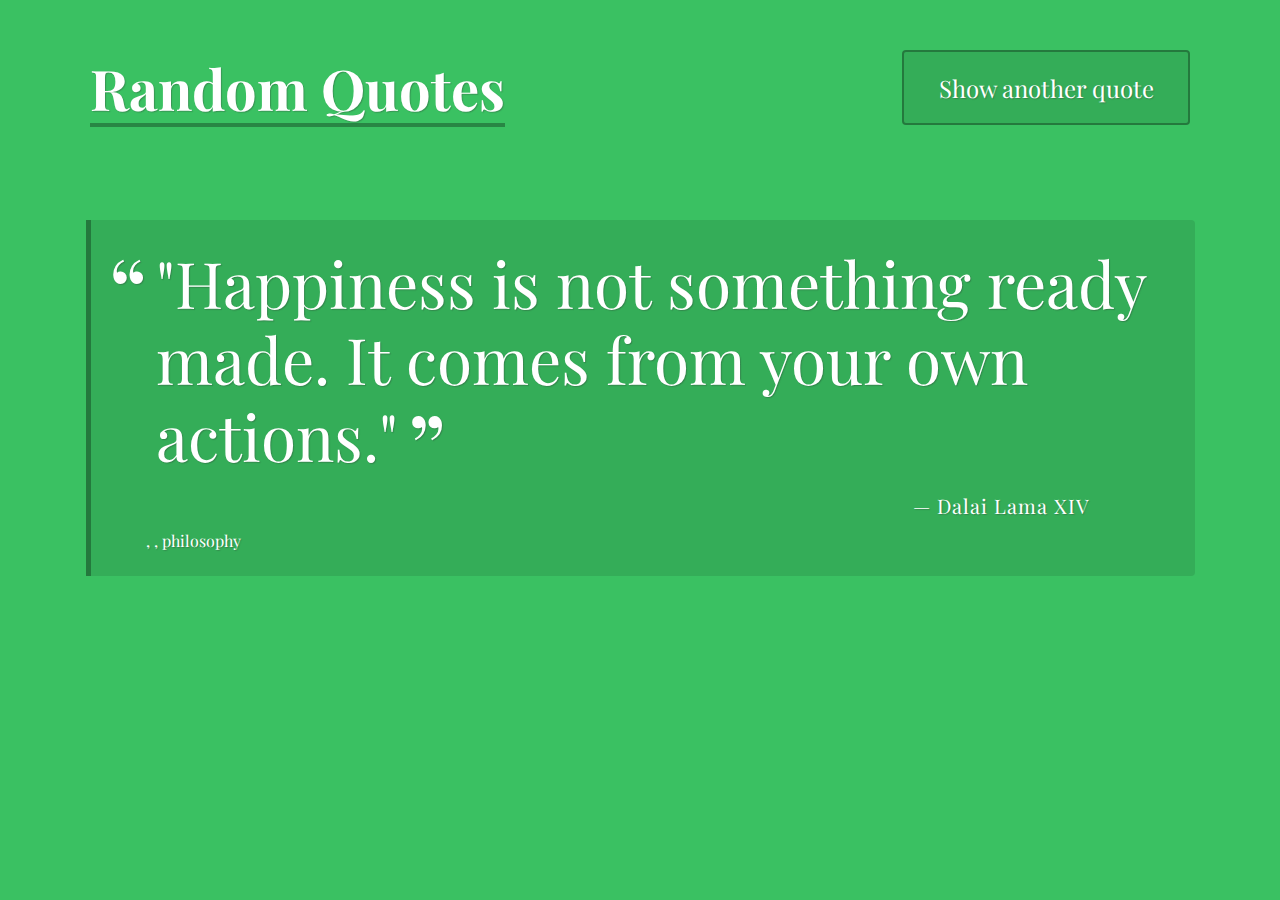
<file: OneDrive/Code/Javascript/FSJS TechDegree/a_random_quote_generator-v1/index.html>
<!DOCTYPE html>
<html lang="en">
  <head>
    <meta charset="UTF-8">
    <meta name="viewport" content="width=device-width, initial-scale=1.0">
    <title>Random Quotes</title>
    <link rel="stylesheet" href="css/normalize.css">
    <link rel="stylesheet" href="css/styles.css">
  </head>

  <body>
    <header>
      <h1>Random Quotes</h1>
      <button id="load-quote" class="load-quote">Show another quote</button>
    </header>

    <div class="container">
      <div id="quote-box" class="quote-box">
        <p class="quote">Every great developer you know got there by solving problems they were unqualified to solve until they actually did it.</p>
        <p class="source">Patrick McKenzie<span class="citation">Twitter</span><span class="year">2016</span></p>
      </div>
    </div>
    
    <script src="js/script.js"></script>
  </body>
</html>
</file>
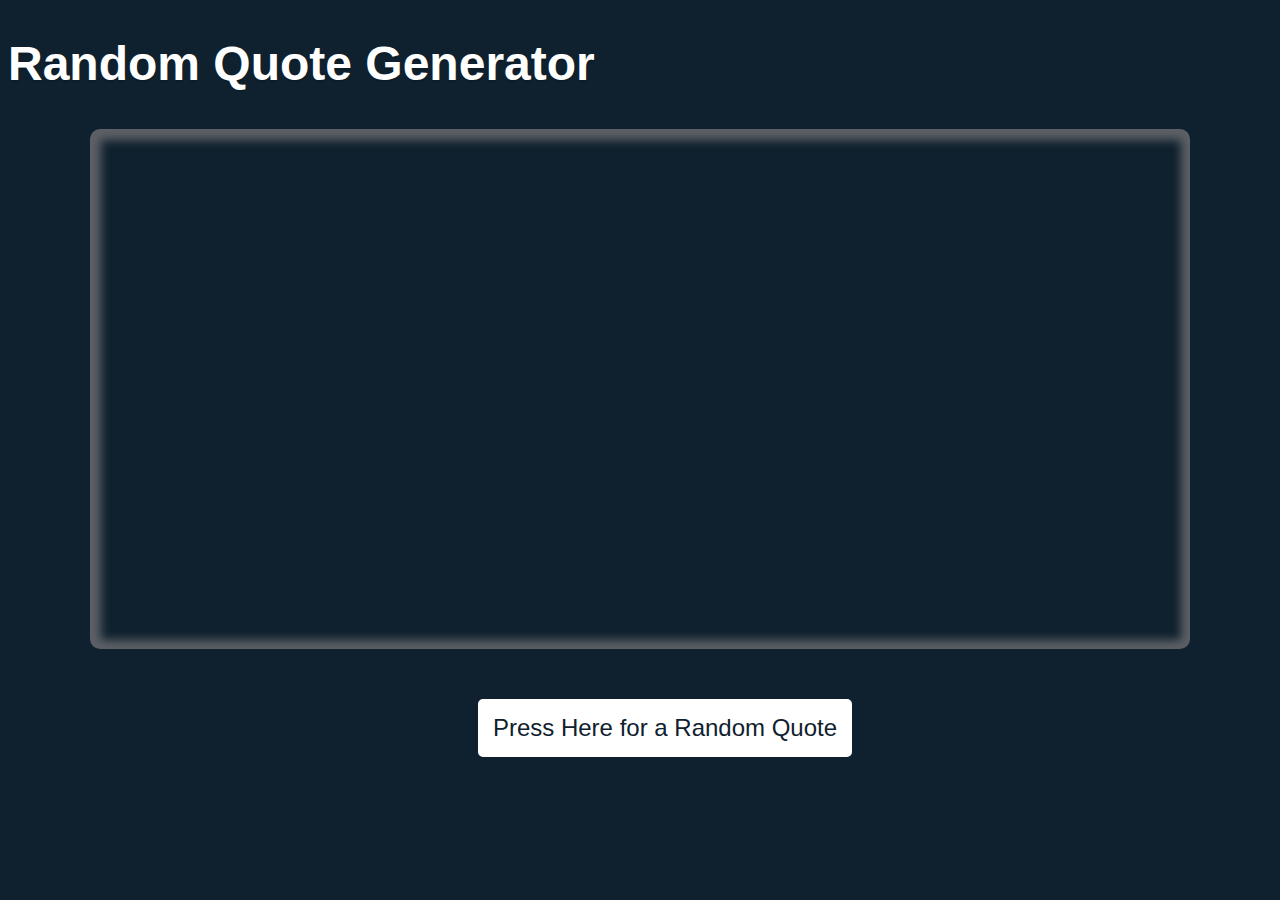
<file: OneDrive/Code/Javascript/FSJS TechDegree/Project -1 My solution/index.html>
<!DOCTYPE html>
<html lang="en">
<head>
    <meta charset="UTF-8">
    <meta name="viewport" content="width=device-width, initial-scale=1.0">
    <link rel="stylesheet" href="css/style.css">
    <title>Random Quote Generator</title>
</head>
<body>
    <header>
        <h1>Random Quote Generator</h1>
    </header>
    <main>
        <div class="quoteItem" id="quote"></div>
        <div class="quoteItem" id="source"></div>
        <div class="quoteItem" id="citation"></div>
        <div class="quoteItem" id="year"></div>
        <div class="quoteItem" id="tags"></div>
    
    </main>

    <div class="button-box">
        <!-- Make an event handler to run both printQuote and randomColor. -->
        <button id="load-quote" type="button">Press Here for a Random Quote</button>
    </div>
    
    <script src="js/app.js"></script>
</body>
</html>
</file>
<file: OneDrive/Code/Javascript/FSJS TechDegree/a_random_quote_generator-v1/css/styles.css>
/** 
 * Treehouse FSJS Techdegree
 * Random Quote Generator - CSS
 */

 @import url('https://fonts.googleapis.com/css?family=Playfair+Display:400,400i,700,700i&display=swap');

body {
  background-color: rgb(58, 193, 98);
  color: white;
  font-family: 'Playfair Display', serif;
  padding: 5px;
}

header {
  display: flex;
  flex-flow: row wrap;
  justify-content: space-between;
  width: 95%;
  max-width: 1100px;
  margin: auto;
  padding: 5px;
}

h1 {
  text-shadow: 1px 1px 1px rgba(50, 50, 50, 0.3);
}

.load-quote {
  color: #fff;
  text-shadow: 1px 1px 1px rgba(50, 50, 50, 0.3);
  width: 12em;
  max-height: 75px;
  margin-top: 20px;
  margin-bottom: 20px;
  padding: 15px 0;
  background-color: rgba(0, 0, 0, 0.1);
  border-radius: 4px;
  border: 2px solid rgba(0, 0, 0, 0.3);
  transition: 0.5s;
}

.load-quote:hover {
  background-color: rgba(255, 255, 255, 0.1);
}

.load-quote:focus {
  outline: none;
}

.container {
  width: 90%;
  max-width: 1024px;
  margin: auto;
  padding: 5px;
}

.quote-box {
  text-shadow: 1px 1px 1px rgba(50, 50, 50, 0.3);
  line-height: 0.5;
}

.quote {
  font-size: 2rem;
  font-weight: 400;
  line-height: 1.2;
  position: relative;
  margin: 0;
  margin-left: 10px;
}

.quote:before,
.quote:after {
  font-size: 3rem;
  line-height: 2.5rem;
  position: absolute;
}

.quote:before {
  content: "“";
  top: 0.1em;
  left: -0.5em;
}

.quote:after {
  content: "”";
  bottom: -0.1em;
  margin-left: 0.1em;
  position: absolute;
}

.source {
  font-size: 1rem;
  letter-spacing: 0.05em;
  line-height: 1.1;
  text-align: right;
  margin-right: 4em;
}

.source:before {
  content: "—";
}

.citation {
  font-style: italic;
}

.citation:before {
  content: ", ";
  font-style: normal;
}

.year:before {
  content: ", ";
  font-style: normal;
}

@media (min-width: 768px) {
  body {
    padding: 25px;
  }

  header {
    margin-bottom: 50px;
  }

  h1 {
    font-size: 3.5rem;
    height: 73px;
    margin-top: 20px;
    margin-right: 5px;
    border-bottom: 4px solid rgba(0, 0, 0, 0.3);
  }

  .load-quote {
    font-size: 1.5rem;
  }

  .container {
    padding: 25px 25px 15px 55px;
    background: rgba(0, 0, 0, 0.1);
    border-left: 5px solid rgba(0, 0, 0, 0.3);
    border-radius: 0 4px 4px 0;
  }

  .quote {
    font-size: 4rem;
  }

  .quote:before,
  .quote:after {
    font-size: 6rem;
  }

  .quote:before {
    top: 0.25em;
  }

  .quote:after {
    bottom: 0.1em;
  }

  .source {
    font-size: 1.25rem;
  }
}
</file>
<file: OneDrive/Code/Javascript/FSJS TechDegree/Project -1 My solution/css/style.css>
:root {
    --base-font: "Gotham Rounded A", "Gotham Rounded B", "Gotham Rounded", "Helvetica Neue", Helvetica, Arial, sans-serif;
    --background-color: #0f212e;
    --text-color:  #fff;
    

}

body {
    color: var(--text-color);
    font-family: var(--base-font);
    box-sizing: border-box;
    background-color: var(--background-color);
  }
  
  main {
    width: 90%;
    max-width: 1080px;
    padding: 10px;
    margin: 0 auto;
    background-color: var(--background-color);
    border-radius: 10px;
    height: 500px;
    box-shadow:  1px 1px 10px 10px #aa9f9f81 inset;
  }
  
  #quote {
    font-size: 1em;
    text-align: center;
    line-height: 58px;
    margin: 0.5em;
    padding: 10px;;
  }
  
  h1 {
    font-size: 3em;
    line-height: 1.35;
    text-shadow: 0 2px 1px rgba(0,0,0, 0.15);
  }
  
  h2 {
    font-size: 2.5em;
    font-weight: 500;
  }
  
  .quoteItem {
    font-size: 1.5em;
    line-height: 0.8;
    text-align: right;
    padding: 0 10px 0 0;
  }

  .button-box {
    display: flex;
    align-items: center;
    justify-content: center;
    position: relative;
    left: 25px;
    top: 50px;
  }

  button {
    background-color: #fff;
    color: var(--background-color);
    border: 5px solid #fff;
    border-radius: 5px;
    padding: 10px;
    font-size: 1.5em;
  }

  
  
  
  @media (min-width: 768px) {
    #main {
      height: 500px;
      width: auto;
    }

    .button-box {
      display: flex;
      align-items: center;
      justify-content: center;
      position: relative;
      left: 25px;
      top: 50px;
    }

    #quote {
      font-size: 2em;
      text-align: center;
      line-height: 58px;
      margin: 0.5em;
      padding: 10px;;
    }


  }
</file>
